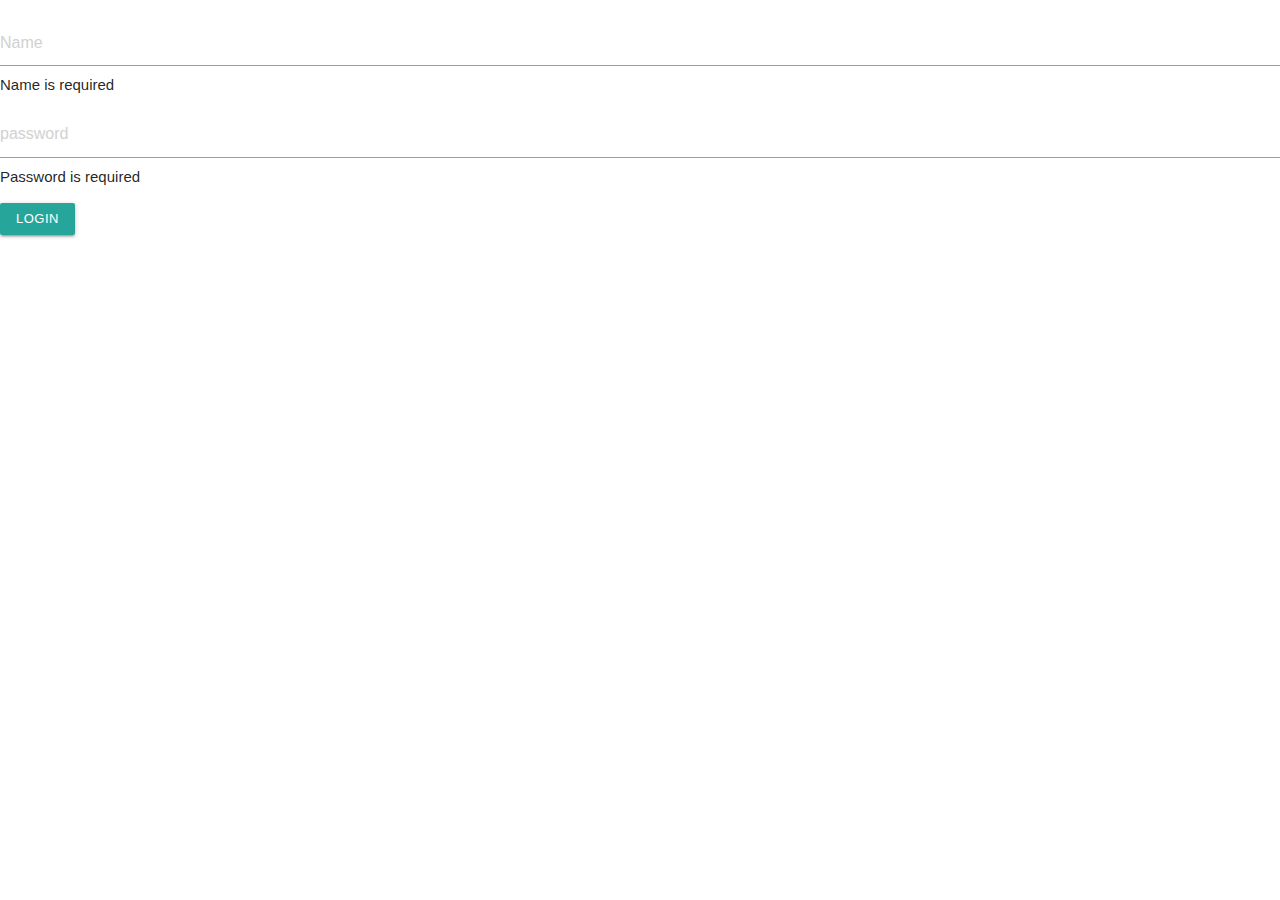
<file: src/app/form-login/form-login.component.html>
<!DOCTYPE html>
<html lang="en">

<head>
    <meta charset="UTF-8">
    <meta name="viewport" content="width=device-width, initial-scale=1.0">
    <meta http-equiv="X-UA-Compatible" content="ie=edge">
    <!-- Compiled and minified CSS -->
    <link rel="stylesheet" href="https://cdnjs.cloudflare.com/ajax/libs/materialize/1.0.0/css/materialize.min.css">
    <!--Import Google Icon Font-->
    <link href="https://fonts.googleapis.com/icon?family=Material+Icons" rel="stylesheet">

    <!-- Google Fonts -->
    <link href="https://fonts.googleapis.com/css?family=Livvic:500&display=swap" rel="stylesheet">

    <title>Login Form</title>
</head>

<body>

<div class="login-form">

    <div class="login-container shadow">

        <div class="row">
            
        </div>

            <form class="login form col s12" [formGroup]="loginForm" (ngSubmit)="onSaveForm()" >
          

                    <div class="input-field col s12">
                        <input id="name" type="text" formControlName="name" class="validate" placeholder="Name">
                        <div  class="alert-danger" *ngIf="name.invalid && (name.dirty || name.touched )">
                            <div class="container-error-massage" *ngIf="name.errors.required">
                                <div>Name is required </div>
                            </div>
                        </div>
                    </div>

                    <div class="input-field col s12">
                        <input id="password" type="password" formControlName="password" lass="validate"
                            placeholder="password">
                        <div class="alert-danger"  *ngIf="password.invalid && (password.dirty || password.touched )">
                            <div class="container-error-massage"  *ngIf="password.errors.required">
                                <div>Password is required </div>
                            </div>
                        </div>
                    </div>

                    <div class="col s12">
                        <button type="submit" value="LogIn"
                            class="btn btn-small login-btn waves-effect white-text">login</button>
                    </div>


            </form>





        </div>

    </div>
    <script src="https://cdnjs.cloudflare.com/ajax/libs/materialize/1.0.0/js/materialize.min.js"></script>
</body>

</html>
</file>
